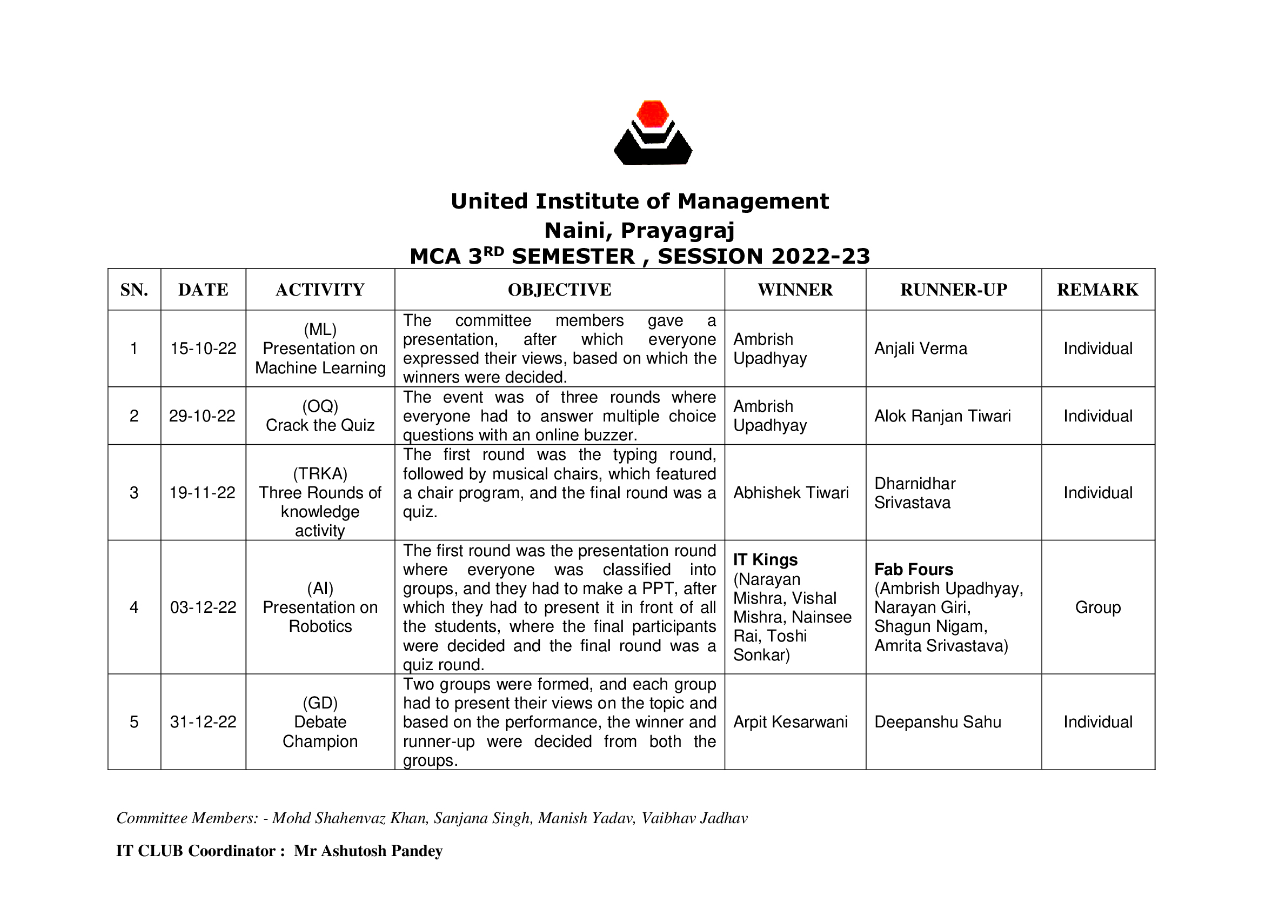
<file: CompleteDetails.html>
<!DOCTYPE html>
<html lang="en">
<head>
    <meta charset="UTF-8">
    <meta http-equiv="X-UA-Compatible" content="IE=edge">
    <meta name="viewport" content="width=device-width, initial-scale=1.0">
    <title>Complete Details</title>
    <style>
        img{
            height: 100%;
            width: 100%;
        }
    </style>
</head>
<body>
    <img src="Photos/CompleteDetails.jpg" alt="IT Club Winner Detals" >
</body>
</html>
</file>
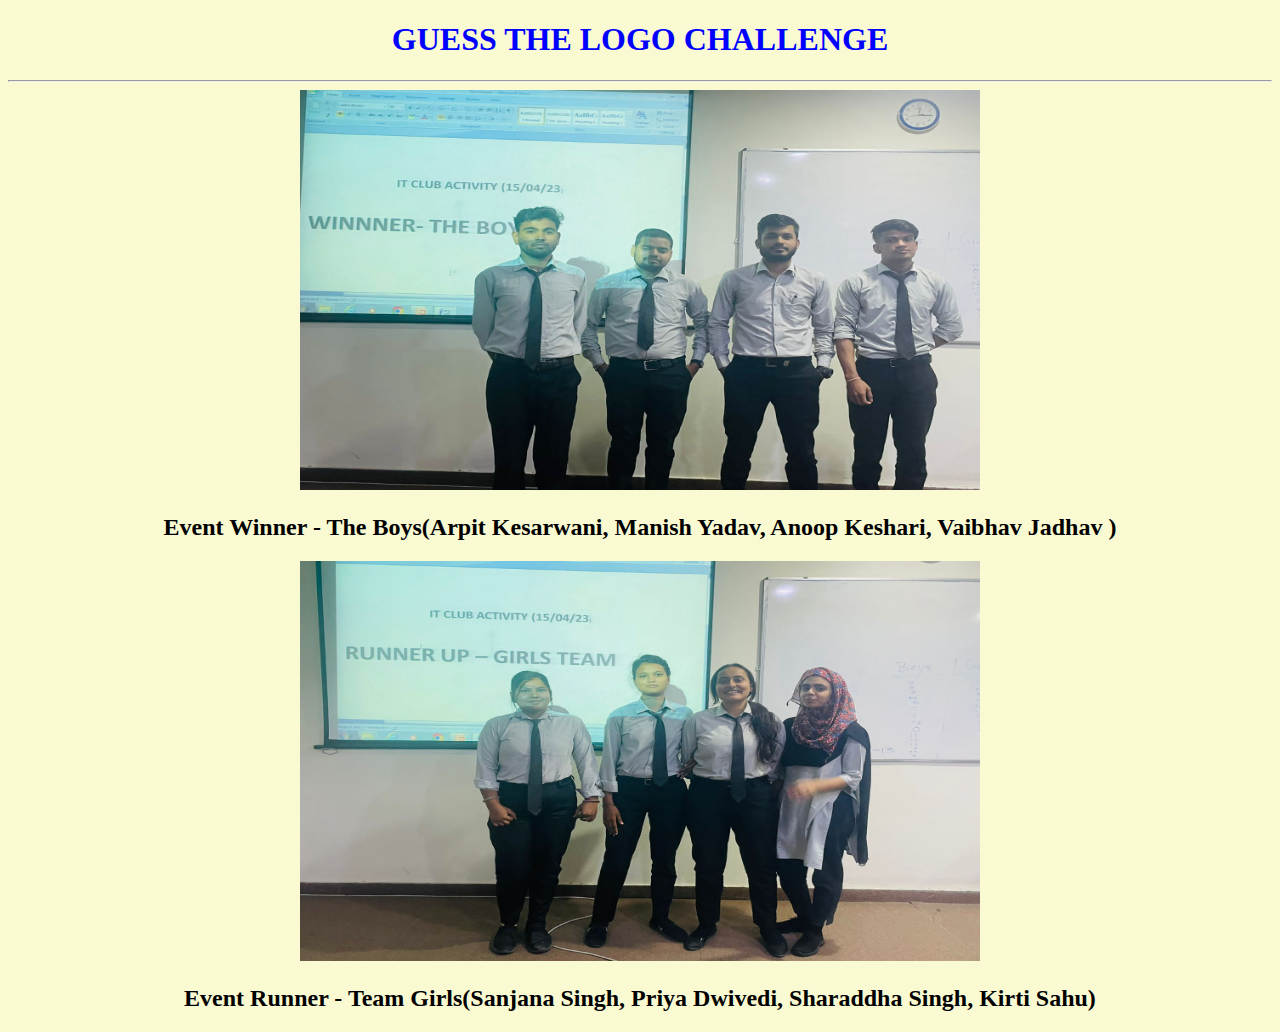
<file: Event-1.html>
<!DOCTYPE html>
<html lang="en">
<head>
    <style>

        *{
            background-color: lightgoldenrodyellow;
        }
        h1{
        text-align: center;
        text-transform: uppercase;
        color: blue;
      }
    



    </style>
    <meta charset="UTF-8">
    <meta http-equiv="X-UA-Compatible" content="IE=edge">
    <meta name="viewport" content="width=device-width, initial-scale=1.0">
    <title>Event 1</title>
</head>
<body>
    
    <center> <h1 style="text-decoration-color: darkorange;">  Guess the Logo Challenge </h1></center>
    <hr>
      
    <center>
    <img src="Photos/Event1Winner.jpg" alt="The Boys" width="680px" height="400px">
     <h2> Event Winner - The Boys(Arpit Kesarwani, Manish Yadav, Anoop Keshari, Vaibhav Jadhav ) </h2>
    <img src="Photos/Event1Runner.jpg" alt="Team Girls" width="680px" height="400px">
    <h2> Event Runner - Team Girls(Sanjana Singh, Priya Dwivedi, Sharaddha Singh, Kirti Sahu) </h2>
    </center>
    
</body>
</html>
</file>
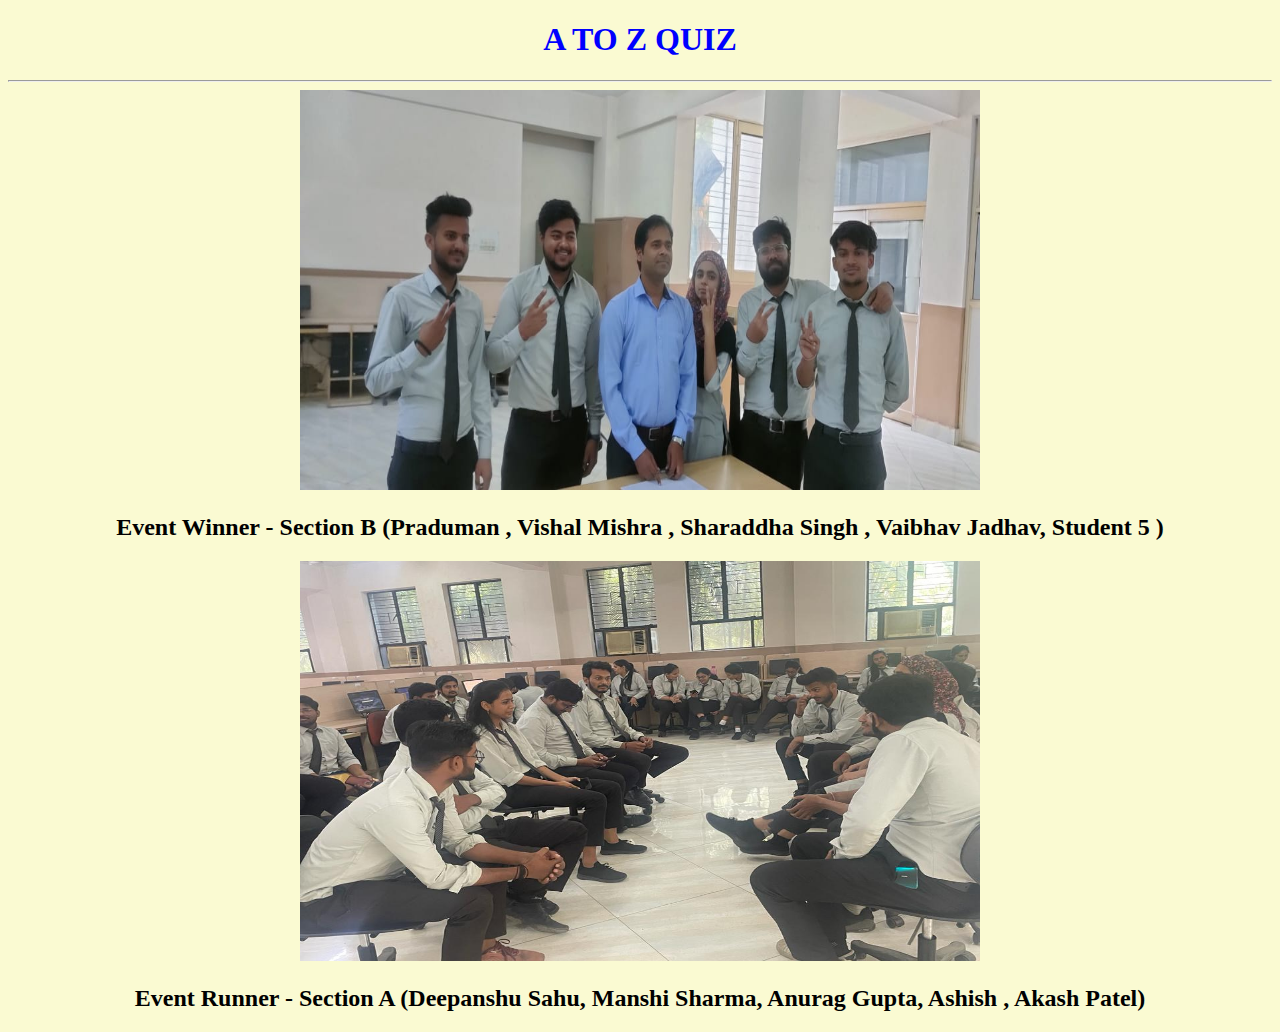
<file: Event-2.html>
<!DOCTYPE html>
<html lang="en">
<head>
    <style>

        *{
            background-color: lightgoldenrodyellow;
        }
        h1{
        text-align: center;
        text-transform: uppercase;
        color: blue;
      }
    



    </style>
    <meta charset="UTF-8">
    <meta http-equiv="X-UA-Compatible" content="IE=edge">
    <meta name="viewport" content="width=device-width, initial-scale=1.0">
    <title>Event 1</title>
</head>
<body>
    
    <center> <h1 style="text-decoration-color: darkorange;">  A to Z Quiz </h1></center>
    <hr>
      
    <center>
    <img src="Photos/Event2Winner.jpg" alt="Section B" width="680px" height="400px">
     <h2> Event Winner - Section B (Praduman , Vishal Mishra , Sharaddha Singh , Vaibhav Jadhav, Student 5 ) </h2>
    <img src="Photos/Event2Runner.jpg" alt="Team Girls" width="680px" height="400px">
    <h2> Event Runner - Section A (Deepanshu Sahu, Manshi Sharma, Anurag Gupta, Ashish , Akash Patel) </h2>
    </center>
    
</body>
</html>
</file>
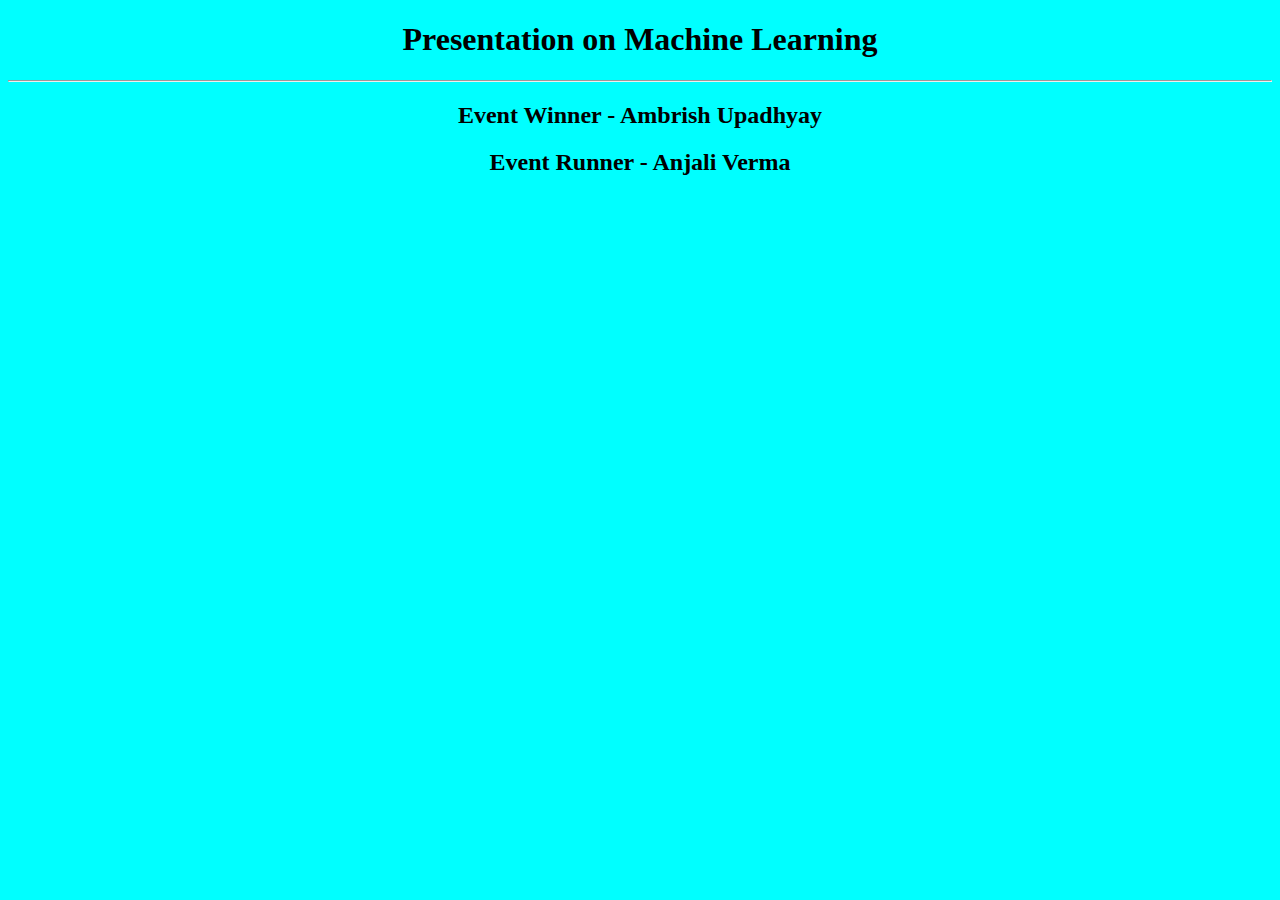
<file: Event1.html>
<!DOCTYPE html>
<html lang="en">
<head>
    <style>

        *{
            background-color: aqua;
        }

    </style>
    <meta charset="UTF-8">
    <meta http-equiv="X-UA-Compatible" content="IE=edge">
    <meta name="viewport" content="width=device-width, initial-scale=1.0">
    <title>Event 1</title>
</head>
<body>
    
    <center> <h1>  Presentation on Machine Learning </h1></center>
    <hr>
    <center> <h2> Event Winner - Ambrish Upadhyay </h2></center>
    <center> <h2> Event Runner - Anjali Verma </h2></center>
    
</body>
</html>
</file>
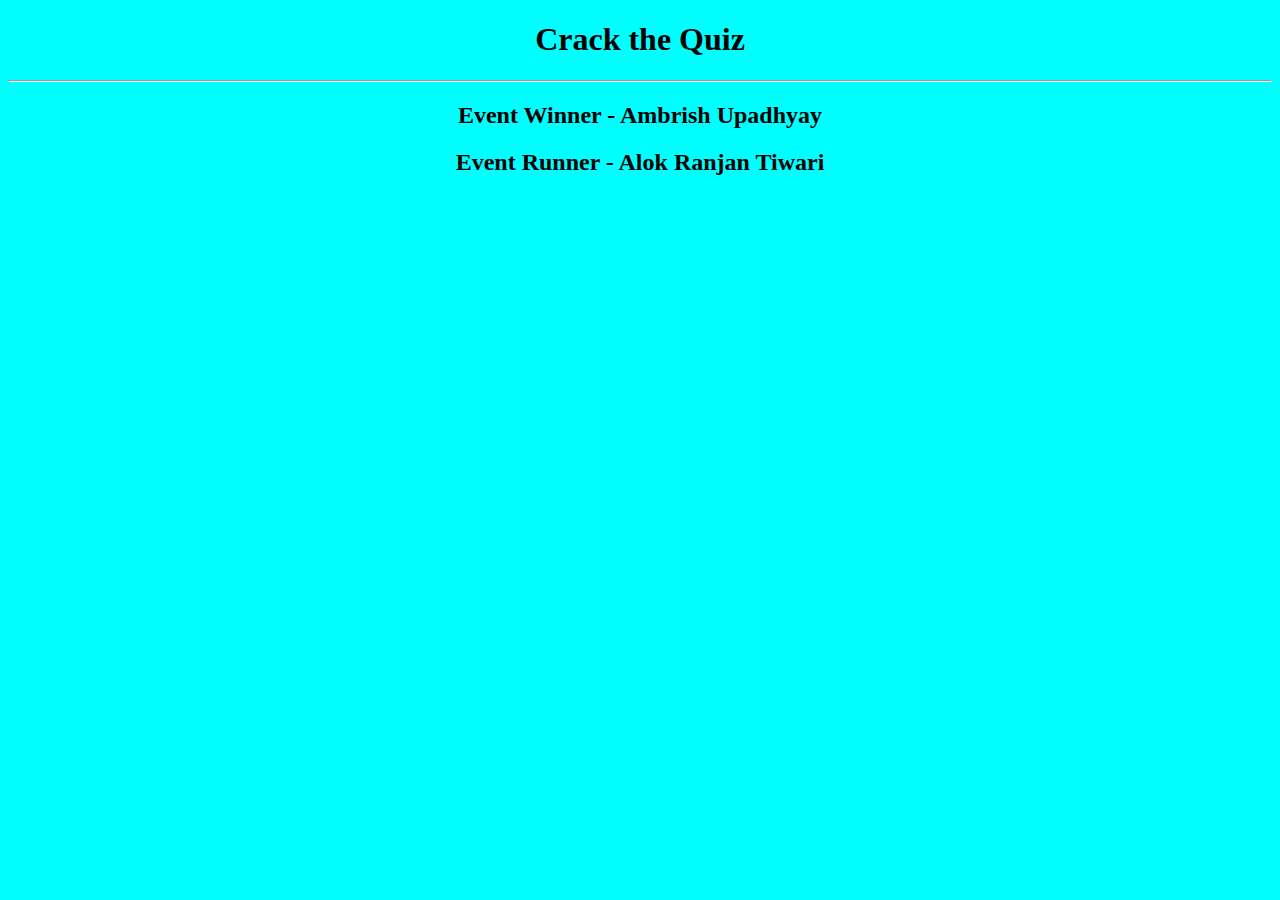
<file: Event2.html>
<!DOCTYPE html>
<html lang="en">
<head>
    <style>

        *{
            background-color: aqua;
        }

    </style>

    <meta charset="UTF-8">
    <meta http-equiv="X-UA-Compatible" content="IE=edge">
    <meta name="viewport" content="width=device-width, initial-scale=1.0">
    <title>Event 2</title>
</head>
<body>

    <center><h1>  Crack the Quiz </h1></center>
    <hr>
    <center> <h2> Event Winner - Ambrish Upadhyay </h2></center>
    <center> <h2> Event Runner - Alok Ranjan Tiwari</h2></center>
    
</body>
</html>
</file>
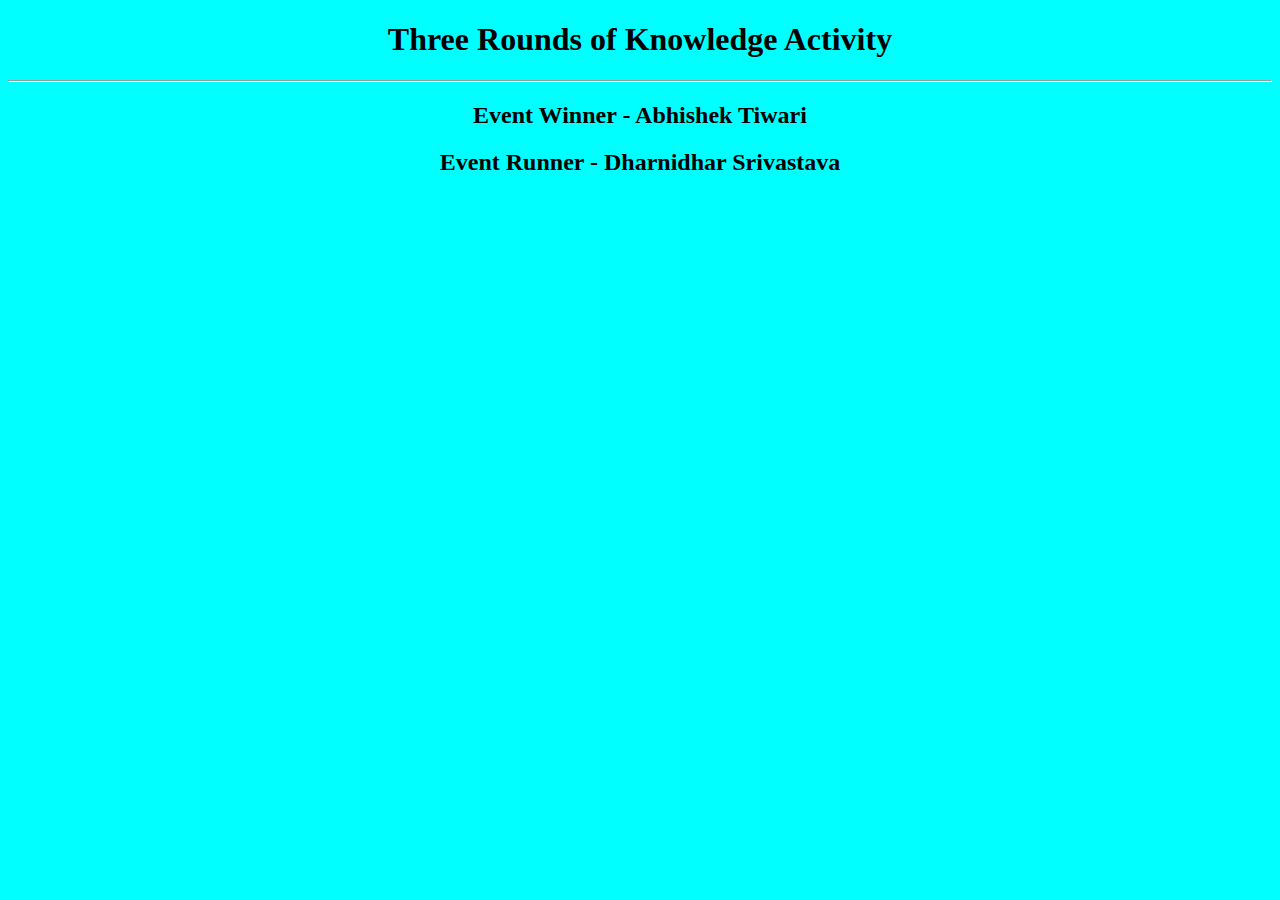
<file: Event3.html>
<!DOCTYPE html>
<html lang="en">
<head>
    <style>

        *{
            background-color: aqua;
        }

    </style>

    <meta charset="UTF-8">
    <meta http-equiv="X-UA-Compatible" content="IE=edge">
    <meta name="viewport" content="width=device-width, initial-scale=1.0">
    <title>Event 3</title>
</head>
<body>

    <center><h1>  Three Rounds of Knowledge Activity </h1></center>
    <hr>
    <center> <h2> Event Winner - Abhishek Tiwari</h2></center>
    <center> <h2> Event Runner - Dharnidhar Srivastava</h2></center>
    
</body>
</html>
</file>
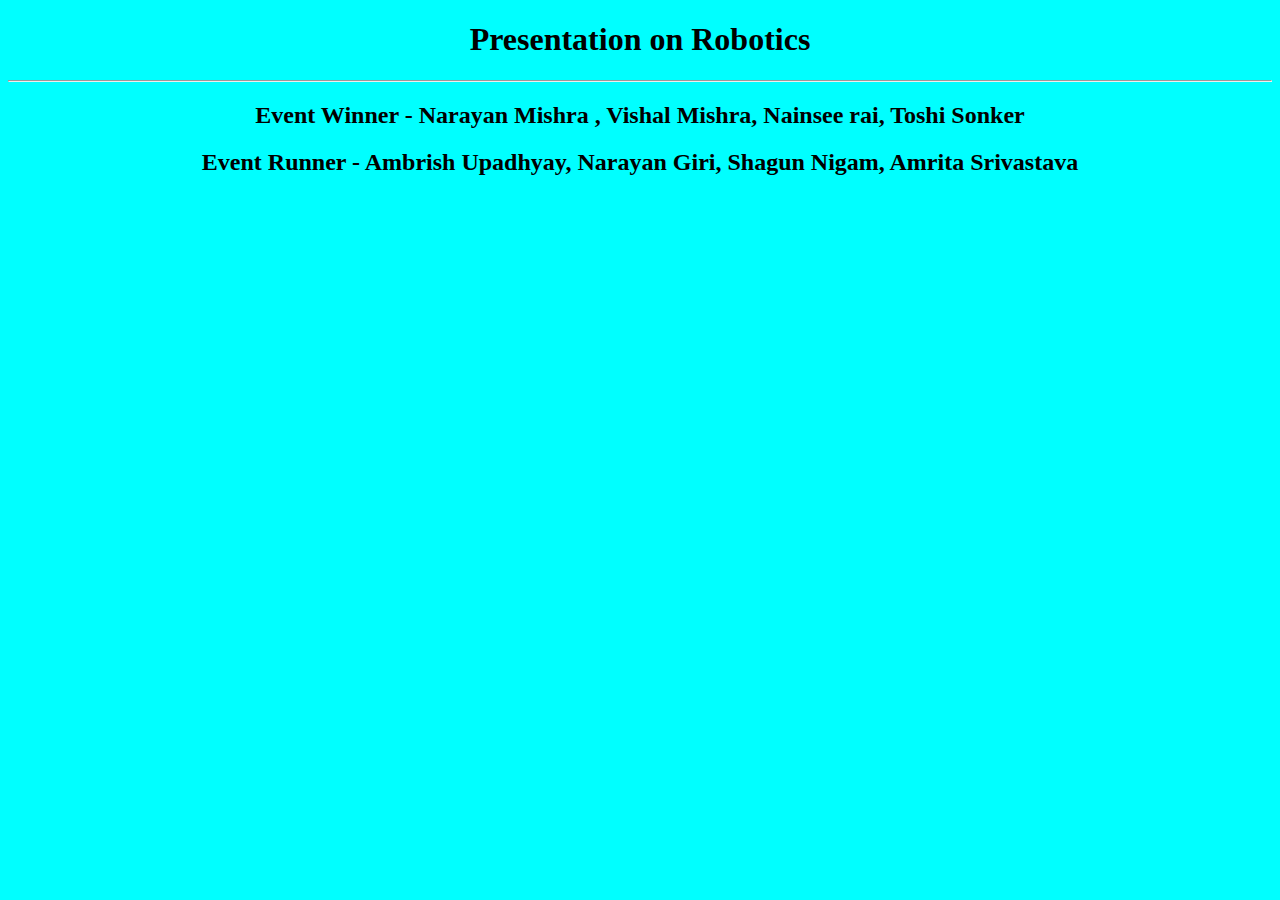
<file: Event4.html>
<!DOCTYPE html>
<html lang="en">
<head>
    <style>

        *{
            background-color: aqua;
        }

    </style>

    <meta charset="UTF-8">
    <meta http-equiv="X-UA-Compatible" content="IE=edge">
    <meta name="viewport" content="width=device-width, initial-scale=1.0">
    <title>Event 4</title>
</head>
<body>

    <center><h1>  Presentation on Robotics </h1></center>
    <hr>
    <center> <h2> Event Winner - Narayan Mishra , Vishal Mishra, Nainsee rai, Toshi Sonker</h2></center>
    <center> <h2> Event Runner - Ambrish Upadhyay, Narayan Giri, Shagun Nigam, Amrita Srivastava </h2></center>
    
</body>
</html>
</file>
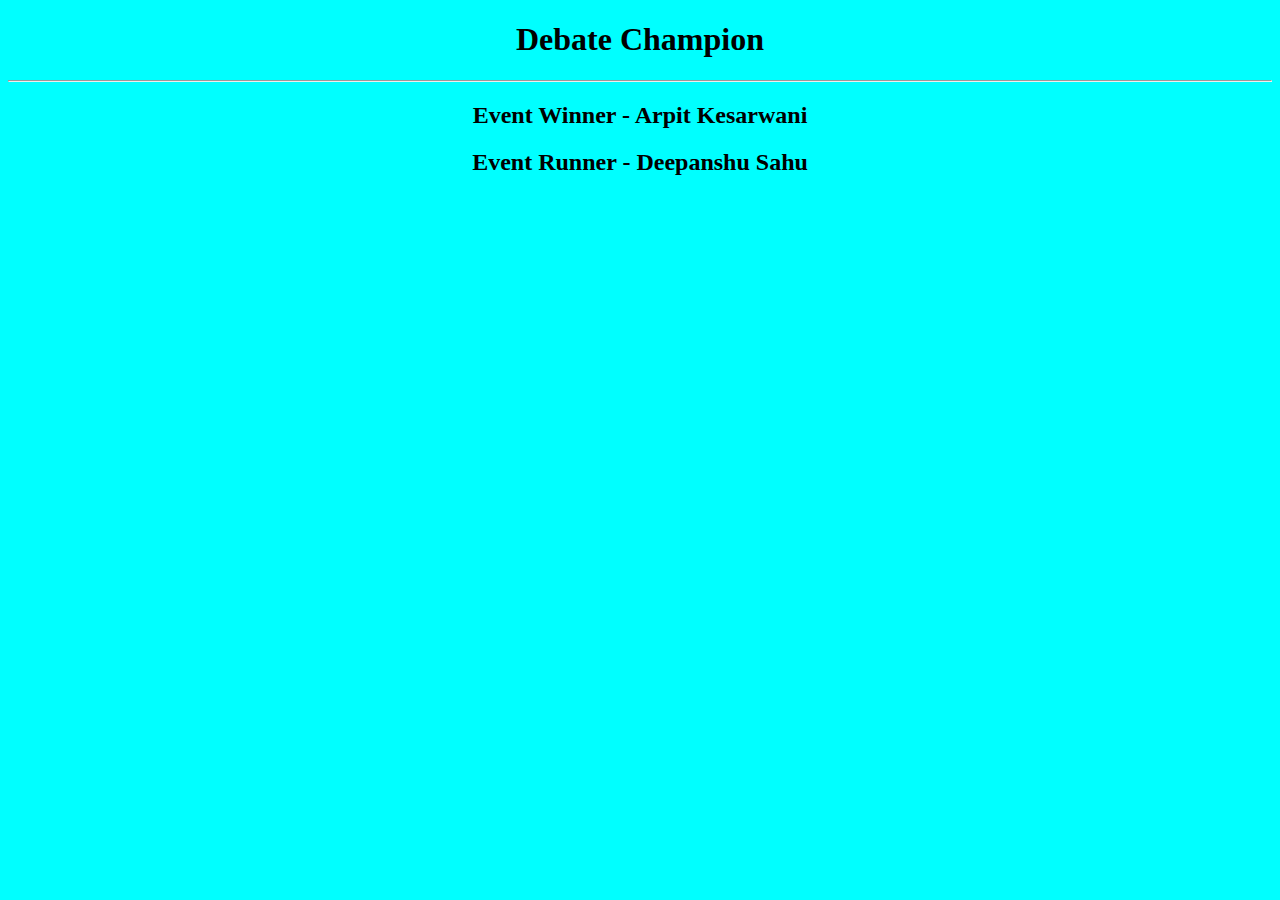
<file: Event5.html>
<!DOCTYPE html>
<html lang="en">
<head>
    <style>

        *{
            background-color: aqua;
        }

    </style>

    <meta charset="UTF-8">
    <meta http-equiv="X-UA-Compatible" content="IE=edge">
    <meta name="viewport" content="width=device-width, initial-scale=1.0">
    <title>Event 5</title>
</head>
<body>

    <center><h1>  Debate Champion </h1></center>
    <hr>
    <center> <h2> Event Winner - Arpit Kesarwani</h2></center>
    <center> <h2> Event Runner - Deepanshu Sahu</h2></center>
    
</body>
</html>
</file>
